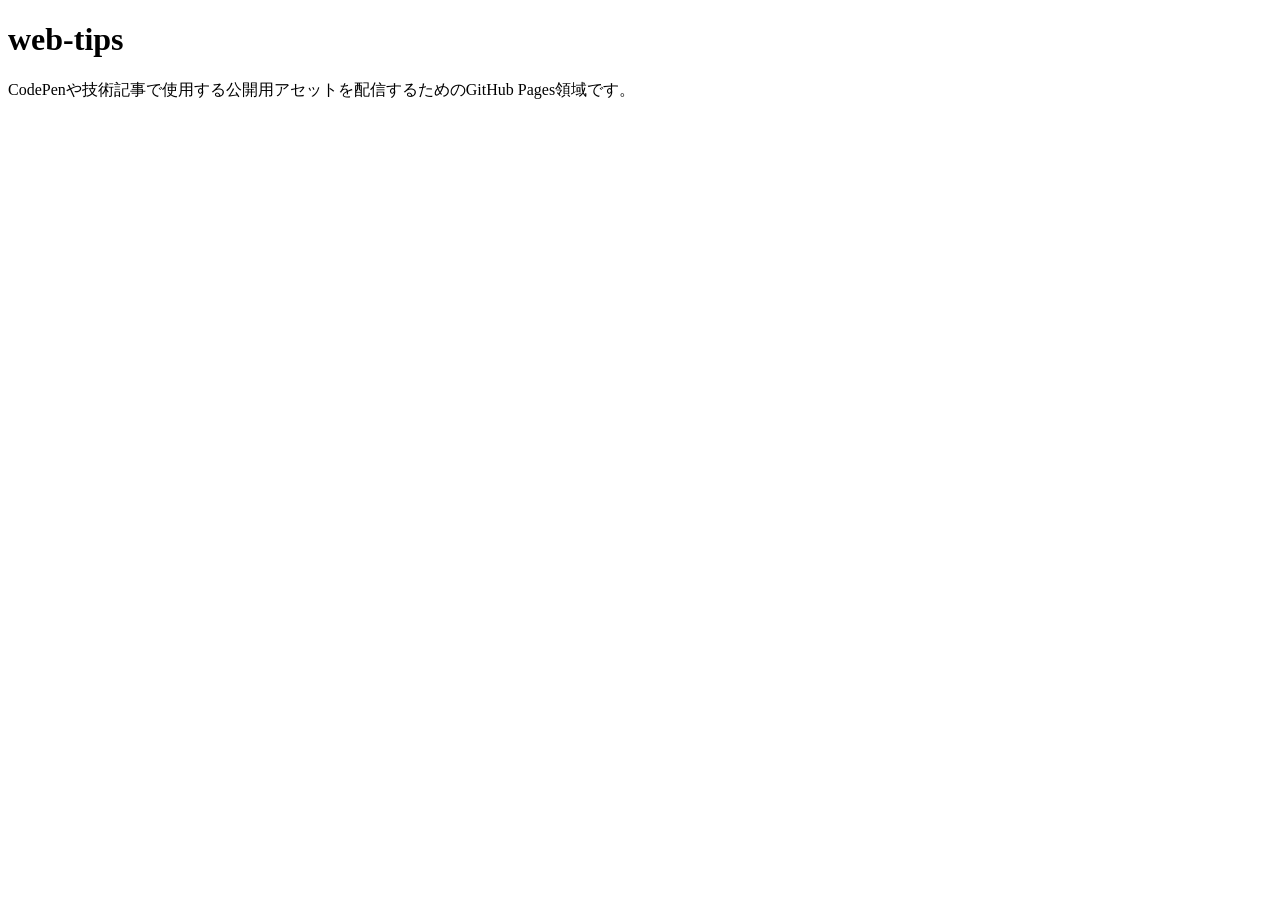
<file: docs/index.html>
<!DOCTYPE html>
<html lang="ja">
<head>
  <meta charset="UTF-8">
  <meta name="viewport" content="width=device-width, initial-scale=1.0">
  <title>web-tips assets</title>
</head>
<body>
  <h1>web-tips</h1>
  <p>CodePenや技術記事で使用する公開用アセットを配信するためのGitHub Pages領域です。</p>
</body>
</html>
</file>
